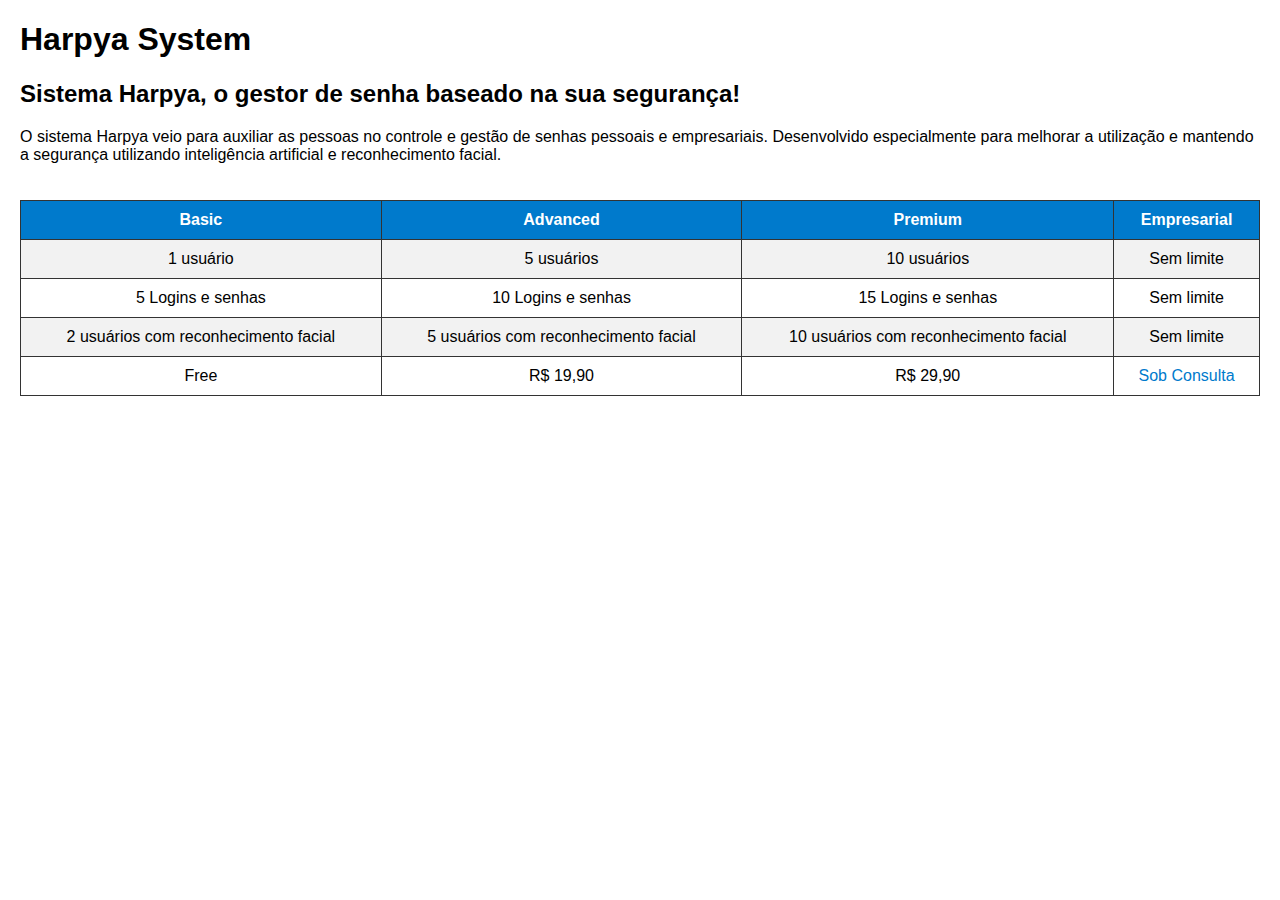
<file: index.html>
<!DOCTYPE html>
<html lang="pt-br">
<head>
  <meta charset="UTF-8" />
  <meta name="viewport" content="width=device-width, initial-scale=1" />
  <title>Harpya System</title>
  <style>
    body {
      font-family: Arial, sans-serif;
      margin: 20px;
    }
    /* Container que permite scroll horizontal */
    .table-responsive {
      overflow-x: auto;
    }
    table {
      border-collapse: collapse;
      width: 100%;
      min-width: 600px; /* largura mínima */
      margin: 20px 0;
    }
    th, td {
      border: 1px solid #333;
      padding: 10px;
      text-align: center;
    }
    th {
      background-color: #007acc;
      color: white;
    }
    tr:nth-child(even) {
      background-color: #f2f2f2;
    }
    a {
      color: #007acc;
      text-decoration: none;
    }
    a:hover {
      text-decoration: underline;
    }
    @media (max-width: 600px) {
      body {
        font-size: 14px;
        margin: 10px;
      }
      th, td {
        padding: 6px;
      }
      h1 {
        font-size: 1.5em;
      }
      h2 {
        font-size: 1.2em;
      }
    }
  </style>
</head>
<body>
  <h1>Harpya System</h1>
  <h2>Sistema Harpya, o gestor de senha baseado na sua segurança!</h2>
  <p>
    O sistema Harpya veio para auxiliar as pessoas no controle e gestão de senhas pessoais e empresariais.
    Desenvolvido especialmente para melhorar a utilização e mantendo a segurança utilizando inteligência artificial e reconhecimento facial.
  </p>
  <div class="table-responsive">
    <table>
      <tr>
        <th>Basic</th>
        <th>Advanced</th>
        <th>Premium</th>
        <th>Empresarial</th>
      </tr>
      <tr>
        <td>1 usuário</td>
        <td>5 usuários</td>
        <td>10 usuários</td>
        <td>Sem limite</td>
      </tr>
      <tr>
        <td>5 Logins e senhas</td>
        <td>10 Logins e senhas</td>
        <td>15 Logins e senhas</td>
        <td>Sem limite</td>
      </tr>
      <tr>
        <td>2 usuários com reconhecimento facial</td>
        <td>5 usuários com reconhecimento facial</td>
        <td>10 usuários com reconhecimento facial</td>
        <td>Sem limite</td>
      </tr>
      <tr>
        <td>Free</td>
        <td>R$ 19,90</td>
        <td>R$ 29,90</td>
        <td>
          <a href="https://youtu.be/dQw4w9WgXcQ" target="_blank" rel="noopener noreferrer">Sob Consulta</a>
        </td>
      </tr>
    </table>
  </div>
</body>
</html>
</file>
